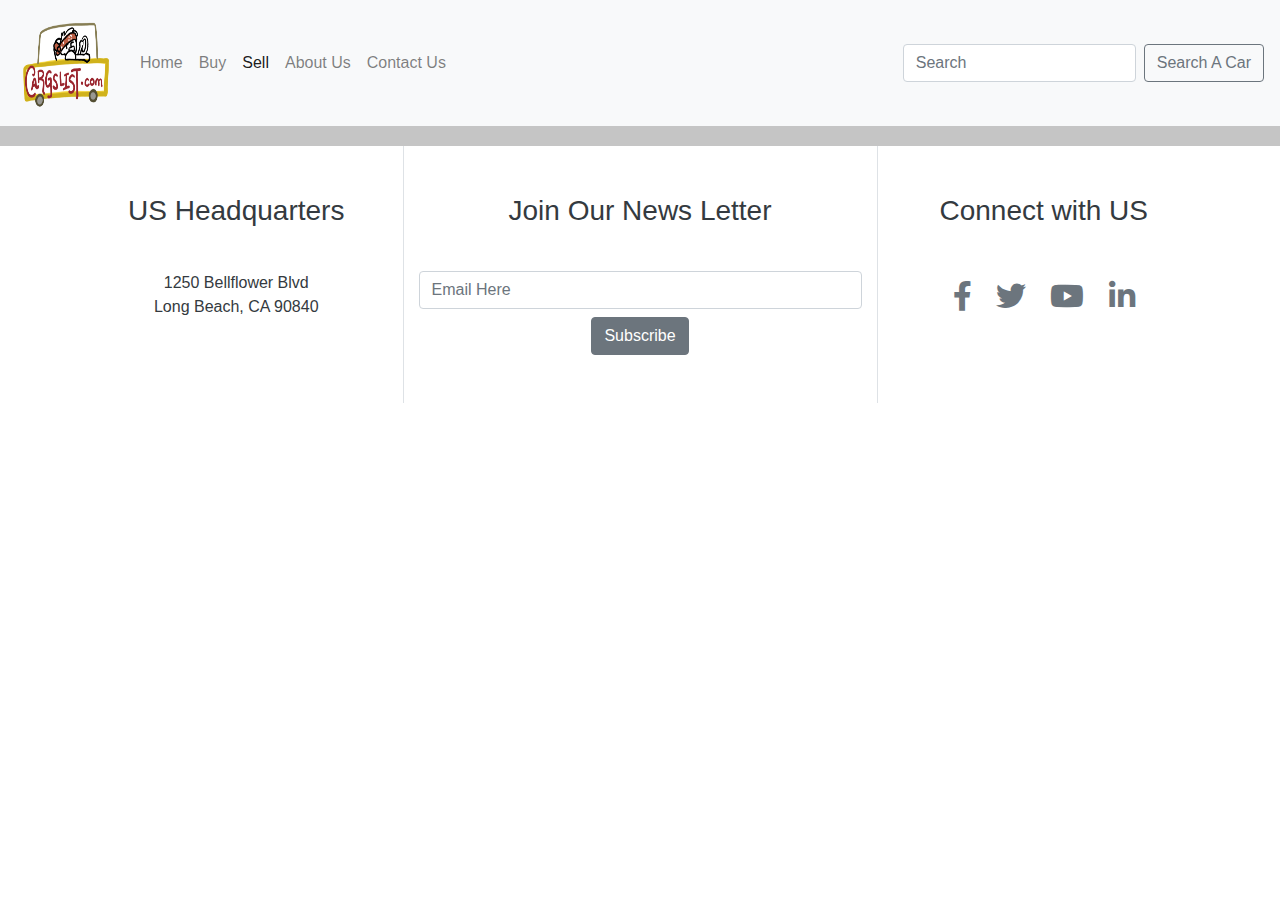
<file: public/sell.html>
<!doctype html>
<html lang="en" dir="ltr">
    <head>
        <meta charset="utf-8">
        <title>CARGLIST</title>
        <meta name="description" content="Car searching platform">
        <meta name="viewport" content="width=device-width, initial-scale=1 shrink-to-fit=no">
        <link rel="stylesheet" href="https://maxcdn.bootstrapcdn.com/bootstrap/4.0.0/css/bootstrap.min.css" integrity="sha384-Gn5384xqQ1aoWXA+058RXPxPg6fy4IWvTNh0E263XmFcJlSAwiGgFAW/dAiS6JXm" crossorigin="anonymous">
        <link rel="stylesheet" href="//use.fontawesome.com/releases/v5.6.3/css/all.css">
        <link href="css/main.css" rel="stylesheet" media="screen" >
    </head>

    <body>
         <header role="banner">
            <nav class="navbar navbar-expand-lg navbar-light bg-light">
              <a class="navbar-brand" href="index.html">
                <img src="images/icon/cargslist_logo.png" alt="cargslist icon" width="100" height="100" class="d-inline-block align-top">
                </a>
                <button class="navbar-toggler" type="button" data-toggle="collapse" data-target="#navbarSupportedContent" aria-controls="navbarSupportedContent" aria-expanded="false" aria-label="Toggle navigation">
                    <span class="navbar-toggler-icon"></span>
                </button>
              <div class="collapse navbar-collapse" id="navbarSupportedContent">
                <ul class="navbar-nav mr-auto">
                  <li class="nav-item">
                    <a class="nav-link" href="index.html">Home </a>
                  </li>
                  <li class="nav-item">
                    <a class="nav-link" href="buy.html">Buy<span class="sr-only">(current)</span></a>
                  </li>
                  <li class="nav-item active">
                    <a class="nav-link" href="sell.html">Sell</a>
                  </li>
                  <li class="nav-item">
                    <a class="nav-link" href="about_us.html">About Us</a>
                  </li>
                  <li class="nav-item">
                    <a class="nav-link" href="contact_us.html">Contact Us</a>
                  </li>
                </ul>
                <form class="form-inline my-2 my-lg-0">
                  <input class="form-control mr-sm-2" type="search" placeholder="Search" aria-label="Search">
                  <button class="btn btn-outline-secondary my-2 my-sm-0" type="submit">Search A Car</button>
                </form>
              </div>
            </nav>
        </header>
        <main>
        </main>
        <footer class="ftop text-center">
                <div class="container text-dark">
                    <div class="row">
                    <div class="col-md py-3 py-md-5">
                        <h3>US Headquarters</h3>
                        <p class="small d-none d-md-block">&nbsp;</p>
                        <p>
                        1250 Bellflower Blvd<br>
                        Long Beach, CA 90840<br>
                        </p>
                    </div>

                    <div class="col-md-5 py-3 py-md-5 border-left border-right">
                        <h3>Join Our News Letter</h3>
                        <p class="small d-none d-md-block">&nbsp;</p>
                        <form id="signupform" name="signupform" action="" method="post" class="mt-1">
                            <input type="email" class="form-control" name="email" placeholder="Email Here">
                            <button type="submit" name="button" class="btn btn-secondary mt-2">Subscribe</button>
                        </form>
                    </div>
                    <div class="col-md py-3 py-md-5 ">
                        <h3>Connect with US</h3>
                        <p class="small d-none d-md-block">&nbsp;</p>
                        <div class="social">
                        <a href="#" target="_blank"><i class="fab fa-facebook-f"></i></a>
                        <a href="#" target="_blank"><i class="fab fa-twitter"></i></a>
                        <a href="#" target="_blank"><i class="fab fa-youtube"></i></a>
                        <a href="#" target="_blank"><i class="fab fa-linkedin-in"></i></a>
                        </div>
                    </div>
                </div>
            </div>


            <!--Boostrap js-->
            <script src="https://code.jquery.com/jquery-3.2.1.slim.min.js" integrity="sha384-KJ3o2DKtIkvYIK3UENzmM7KCkRr/rE9/Qpg6aAZGJwFDMVNA/GpGFF93hXpG5KkN" crossorigin="anonymous"></script>
            <script src="https://cdnjs.cloudflare.com/ajax/libs/popper.js/1.12.9/umd/popper.min.js" integrity="sha384-ApNbgh9B+Y1QKtv3Rn7W3mgPxhU9K/ScQsAP7hUibX39j7fakFPskvXusvfa0b4Q" crossorigin="anonymous"></script>
            <script src="https://maxcdn.bootstrapcdn.com/bootstrap/4.0.0/js/bootstrap.min.js" integrity="sha384-JZR6Spejh4U02d8jOt6vLEHfe/JQGiRRSQQxSfFWpi1MquVdAyjUar5+76PVCmYl" crossorigin="anonymous"></script>
            <!--end of boostrap js-->
        </footer>



    </body>
</html>
</file>
<file: public/css/main.css>
.ftop{
    border-top:20px solid #c5c5c5;
}

.fab{
    color:#6c757d;
    padding: 10px;
    font-size: 30px;
}

.fab:hover{
    opacity: 70%;
}

.dropdown-menu-right{
    right: 0; 
    left: auto;
}

.image-btn{
    width:"70px" ;
    height:"70px";
}

@media only screen and (max-width: 768px) {
  /* For mobile phones: */
    .dropdown-menu-right{
        right: auto; 
        left: 0;
    }
    
    .image-btn{
        width:50px;
        height: 50px;
        float:left;
        margin-left: 0;
        padding-left: 0;
    }
}

.header-shade{
     text-shadow: 2px 2px 4px #000000;
}
</file>
